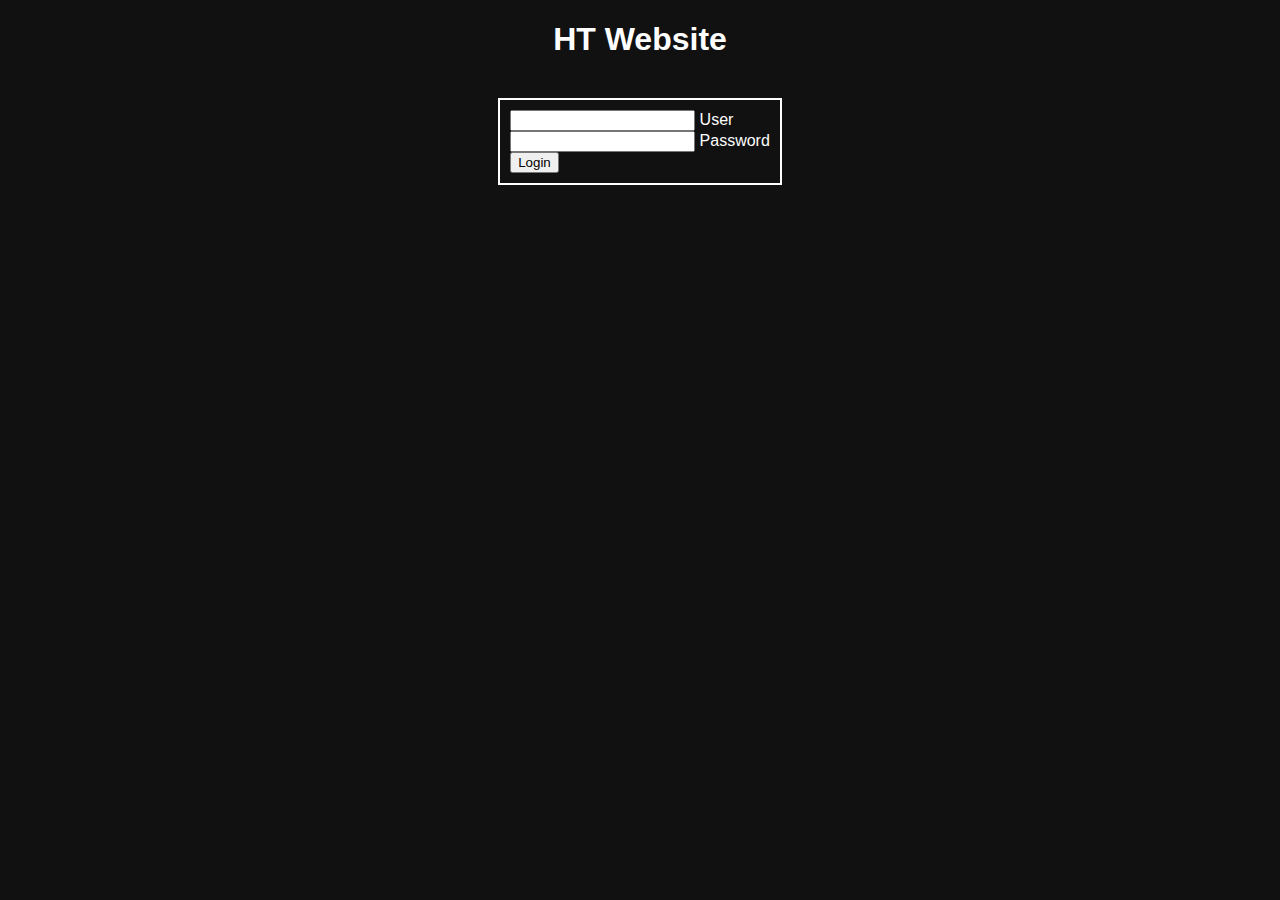
<file: index.html>
<!DOCTYPE html>
<html>
    <head>
        <title>C D</title>
        <meta charset="utf-8"/>
        <link rel="stylesheet" href="style.css">
    </head>
    <body>
        <center>
            <h1>HT Website</h1>
            <br>
            <div id="loginfield">
                <input type="text" id="user"> User</input>
                <br>
                <input type="password" id="password"> Password</input>
                <br>
                <button onclick="login()">Login</button>
            </div>
        </center>
        <script src="index.js"></script>
    </body>
</html>
</file>
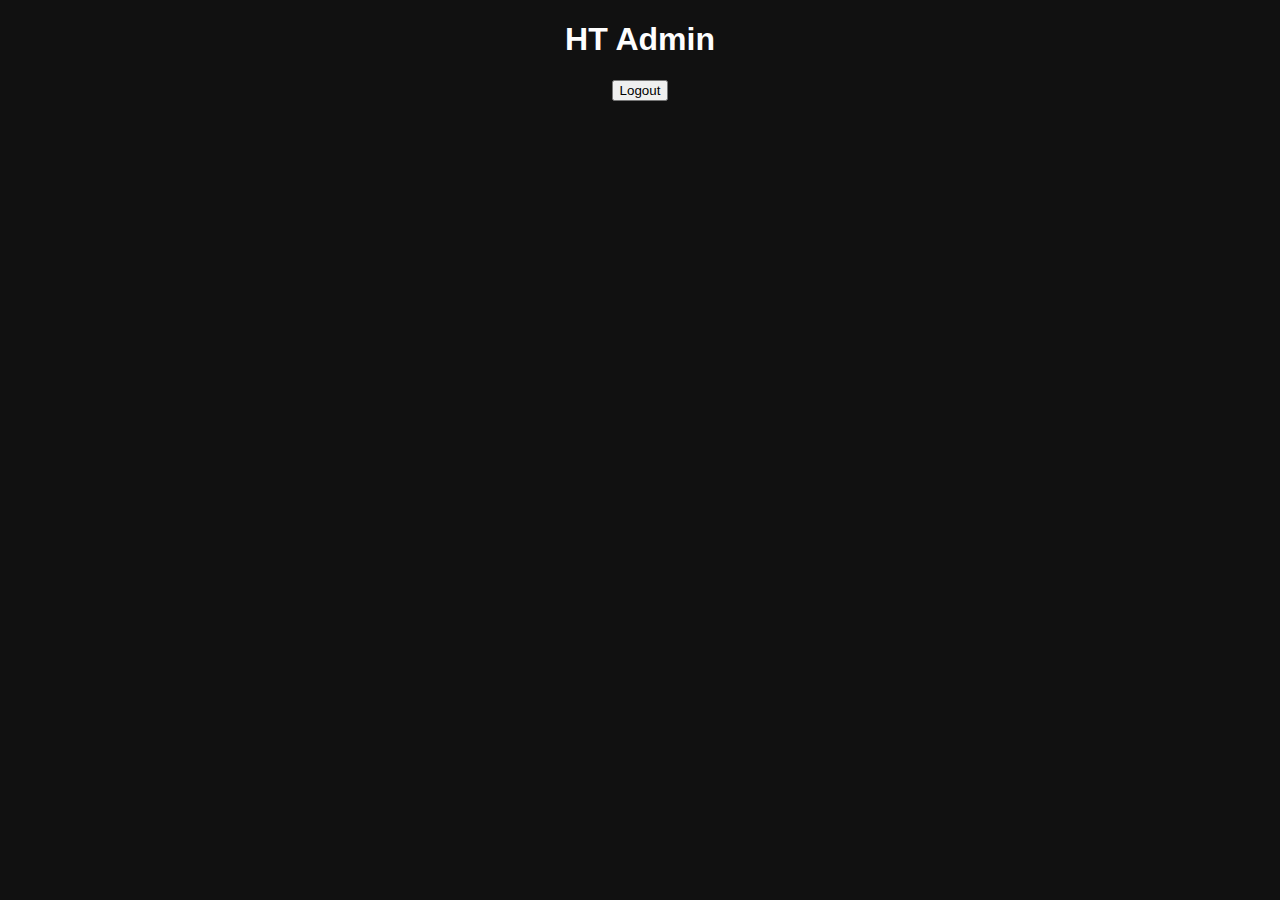
<file: admin.html>
<!DOCTYPE html>
<html>
    <head>
        <title>HT Admin</title>
        <meta charset="utf-8"/>
        <link rel="stylesheet" href="style.css">
    </head>
    <body>
        <center>
            <h1>HT Admin</h1>
            <button onclick="logout()">Logout</button>
        </center>
        <script src="index.js"></script>
    </body>
</html>
</file>
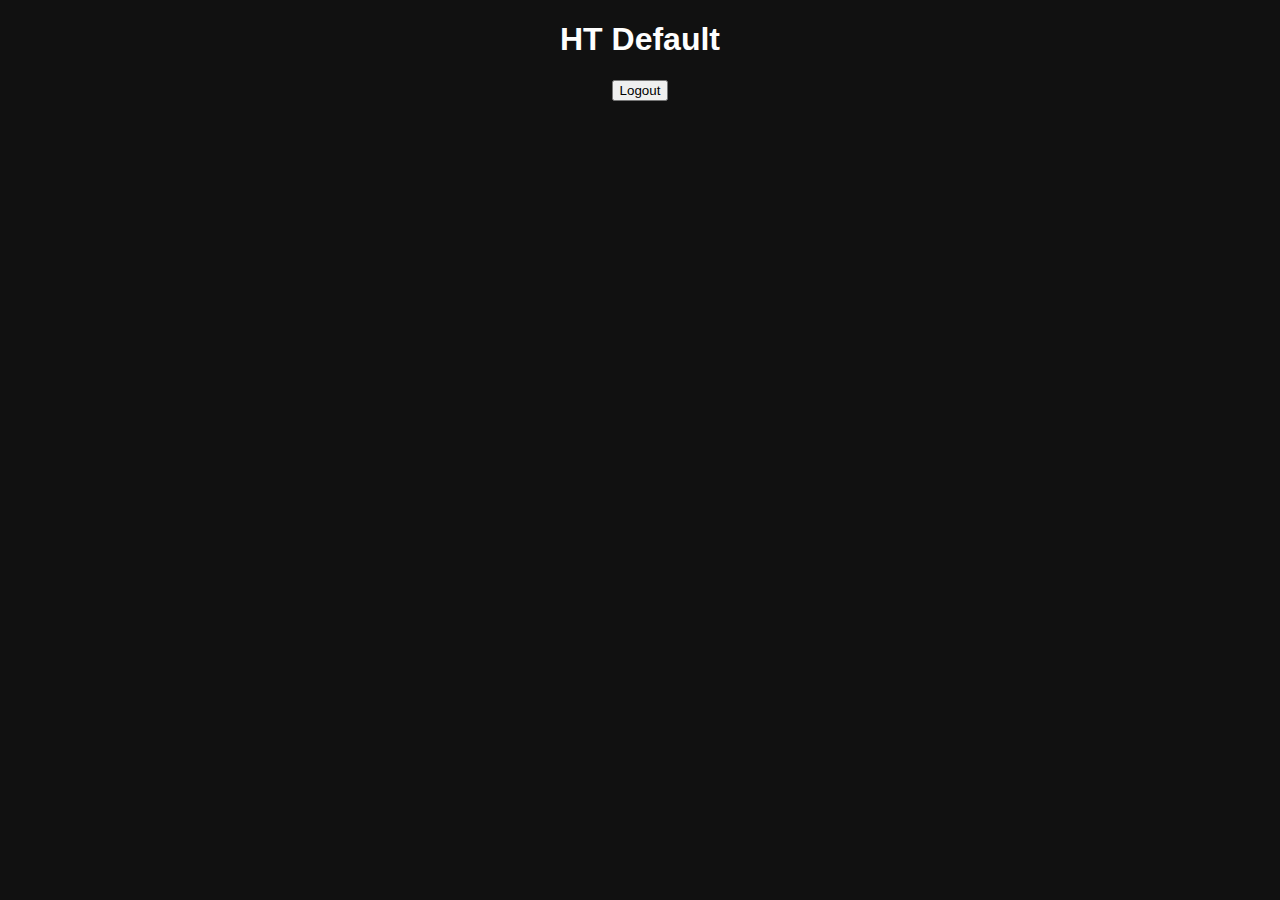
<file: default.html>
<!DOCTYPE html>
<html>
    <head>
        <title>HT Default User</title>
        <meta http-equiv="Content-Type" content="text/html;charset=UTF-8">
        <link rel="stylesheet" href="style.css">
    </head>
    <body>
        <center>
            <h1>HT Default</h1>
            <button onclick="logout()">Logout</button>
        </center>
        <script src="index.js"></script>
    </body>
</html>
</file>
<file: style.css>
body {
    background-color: #111;
    color: #fefefe;
    font-family: 'Franklin Gothic Medium', 'Arial Narrow', Arial, sans-serif;
}

h1:hover {
    color: #fff;
    font-size: 35px;
    background-color: #222;
}

#loginfield {
    text-align: left;
    border: 2px solid #fefefe;
    display: inline-block;
    padding: 10px;
}
</file>
